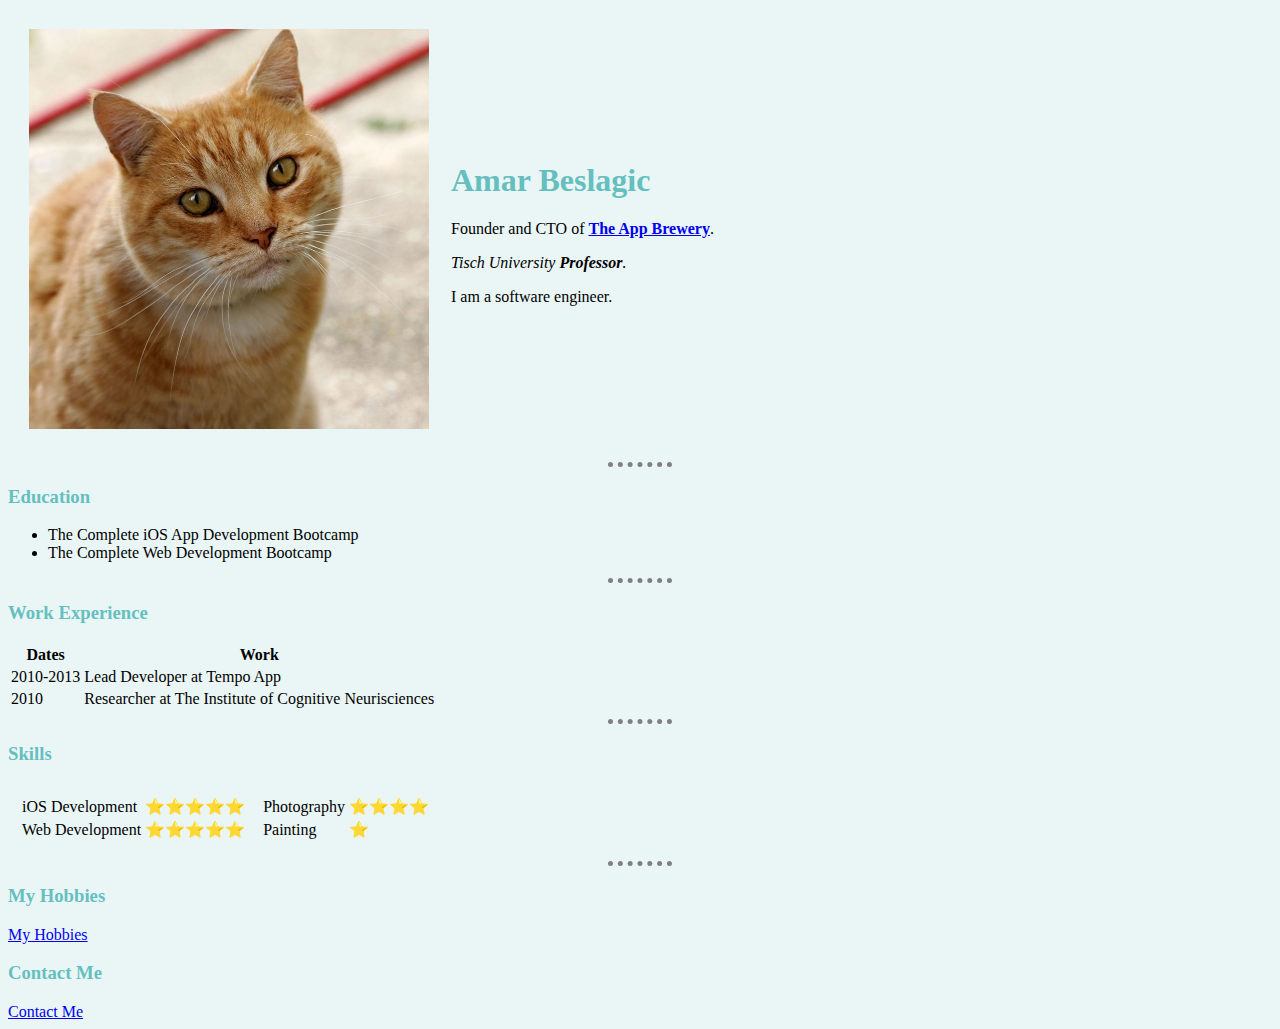
<file: index.html>
<!DOCTYPE html>
<html lang="en" dir="ltr">
  <head>
    <meta charset="utf-8">
    <title>Amar's Personal Site</title>
    <link rel="stylesheet" href="css/styles.css">
  </head>
  
  
  <!-- <body style="background-color: #EAF6F6;"> -->
  <body>
    <table cellspacing = "20">
      <tr>
        <td><img src="images/Cat03_croped.jpg" alt="Slika iz foldera"></td>
        <td><h1>Amar Beslagic</h1>
        <p>
          Founder and CTO of <strong><a href="https://appbrewery.com/">The App Brewery</a></strong>.
        </p>
        <p><em>Tisch University <strong> Professor</strong>.</em></p>
        <p>I am a software engineer.</p></td>
      </tr>
    </table>
    <!-- <img src="https://upload.wikimedia.org/wikipedia/commons/thumb/3/3a/Cat03.jpg/1025px-Cat03.jpg" alt="Slika mene kao maca, hahahha"> -->
    <hr>
    <h3>Education</h3>
    <ul>
      <li>The Complete iOS App Development Bootcamp</li>
      <li>The Complete Web Development Bootcamp</li>
    </ul>
    <hr>
    <h3>Work Experience</h3>

    <table>
      <thead>
        <tr>
          <th>Dates</th>
          <th>Work</th>
        </tr>
      </thead>
      <tbody>
        <tr>
          <td>2010-2013</td>
          <td>Lead Developer at Tempo App</td>
        </tr>
        <tr>
          <td>2010</td>
          <td>Researcher at The Institute of Cognitive Neurisciences</td>
        </tr>
      </tbody>
    </table>

    <hr>
    <h3>Skills</h3>
    <!-- Unutar tabele sa dva polja, stavljam dvije nove tabele, po jednu u svako kreirano polje -->
    <table cellspacing = "10">
      <tr>
        <td>
          <table>
            <tr>
              <td>iOS Development</td>
              <td>⭐⭐⭐⭐⭐</td>
            </tr>
            <tr>
              <td>Web Development</td>
              <td>⭐⭐⭐⭐⭐</td>
            </tr>
          </table>
        </td>
        <td>
          <table>
            <tr>
              <td>Photography</td>
              <td>⭐⭐⭐⭐</td>
            </tr>
            <tr>
              <td>Painting</td>
              <td>⭐</td>
            </tr>
          </table>
        </td>
      </tr>
    </table>

    <hr>
    <h3>My Hobbies</h3>
    <a href="hobbies.html">My Hobbies</a>
    <h3>Contact Me</h3>
    <a href="contactMe.html">Contact Me</a>
  </body>
</html>
</file>
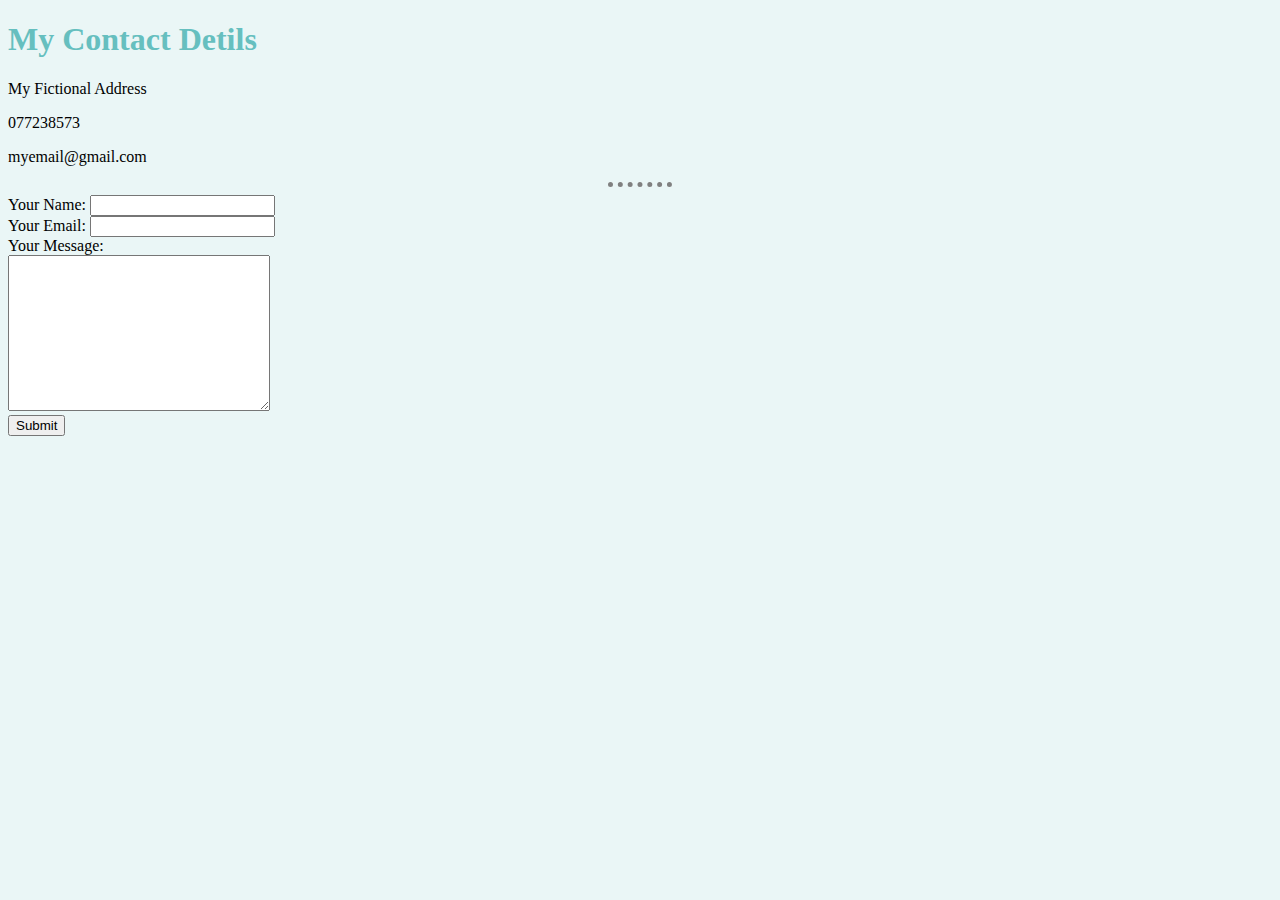
<file: contactMe.html>
<!DOCTYPE html>
<html lang="en" dir="ltr">
  <head>
    <meta charset="utf-8">
    <title>Contact Me</title>
    <link rel="stylesheet" href="css/styles.css">
  </head>
  <body>
    <h1>My Contact Detils</h1>
    <p>My Fictional Address</p>
    <p>077238573</p>
    <p>myemail@gmail.com</p>
    <hr>
    <form action="mailto:amar@gmail.com" method="post" enctype="text/plain">
      <label>Your Name: </label>
      <input type="text" name="yourName" value=""> <br>
      <label>Your Email: </label>
      <input type="email" name="yourEmail" value=""><br>
      <label>Your Message: </label><br>
      <textarea name="nameMessage" rows="10" cols="30"></textarea><br>
      <input type="submit" name="">
    </form>
  </body>
</html>
</file>
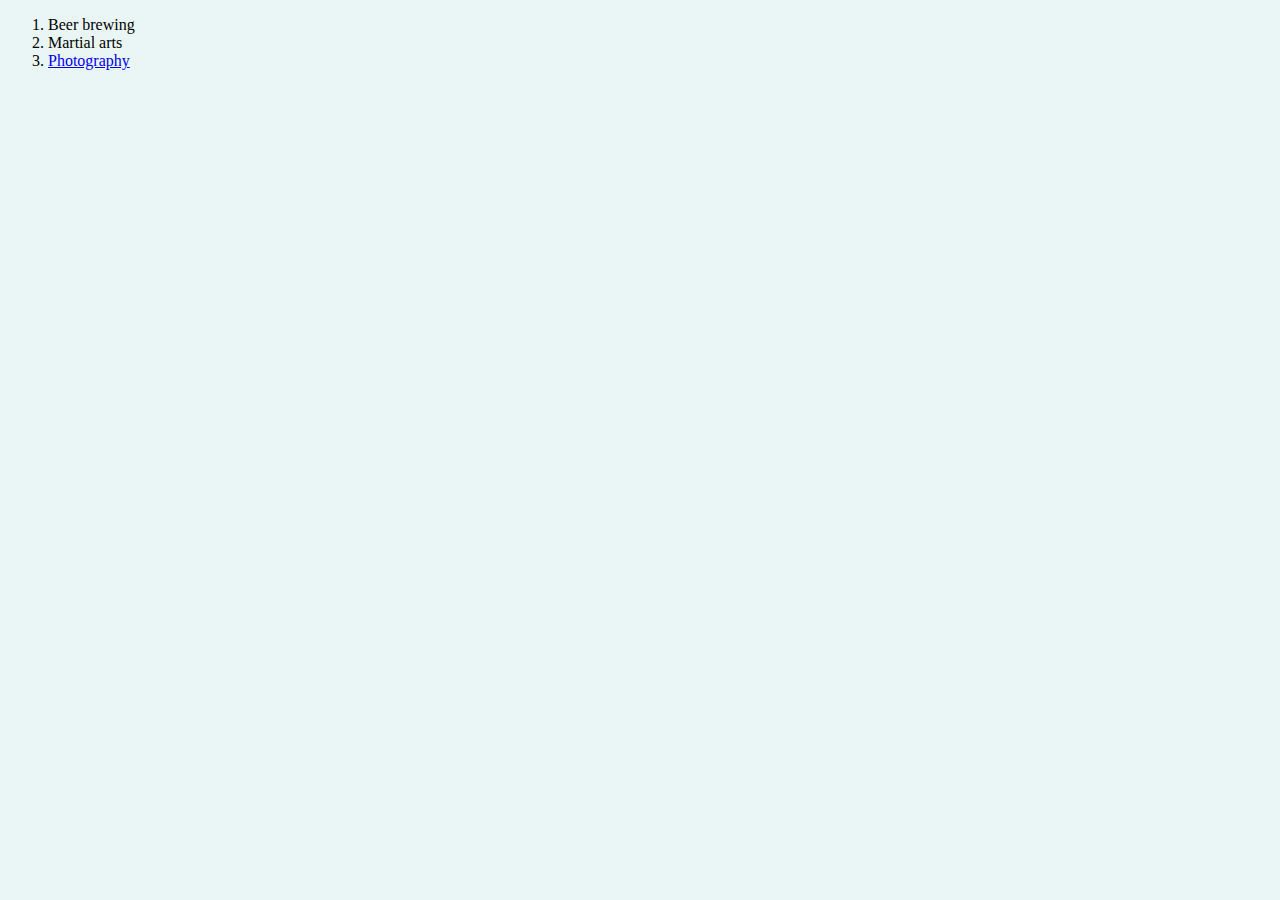
<file: hobbies.html>
<!DOCTYPE html>
<html lang="en" dir="ltr">
  <head>
    <meta charset="utf-8">
    <title>My Hobbies</title>
    <link rel="stylesheet" href="css/styles.css">
  </head>
  <body>
    <ol>
      <li>Beer brewing</li>
      <li>Martial arts</li>
      <li><a href="https://www.youtube.com/watch?v=PW8tr4j1ZWE">Photography</a></li>
    </ol>
  </body>
</html>
</file>
<file: css/styles.css>
body{
    background-color: #EaF6F6;
  }

  hr{
    border-style: none;
    border-color: grey;
    border-top:5px dotted;
    width: 5%;
  }

  h1, h3{
    color : #66bfbf;
  }
</file>
